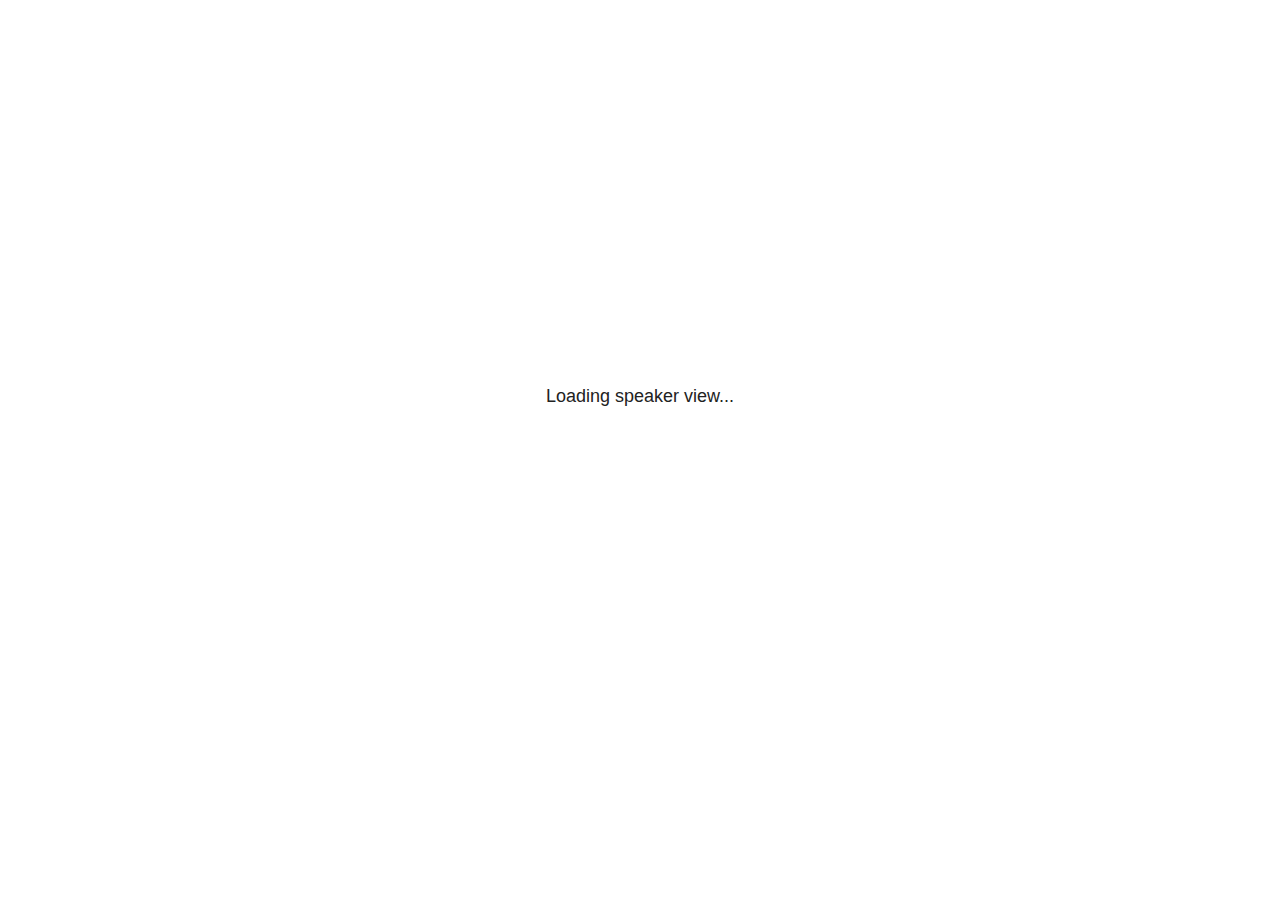
<file: apresentacao_files/libs/revealjs/plugin/notes/speaker-view.html>
<!--
	NOTE: You need to build the notes plugin after making changes to this file.
-->
<html lang="en">
	<head>
		<meta charset="utf-8">

		<title>reveal.js - Speaker View</title>

		<style>
			body {
				font-family: Helvetica;
				font-size: 18px;
			}

			#current-slide,
			#upcoming-slide,
			#speaker-controls {
				padding: 6px;
				box-sizing: border-box;
				-moz-box-sizing: border-box;
			}

			#current-slide iframe,
			#upcoming-slide iframe {
				width: 100%;
				height: 100%;
				border: 1px solid #ddd;
			}

			#current-slide .label,
			#upcoming-slide .label {
				position: absolute;
				top: 10px;
				left: 10px;
				z-index: 2;
			}

			#connection-status {
				position: absolute;
				top: 0;
				left: 0;
				width: 100%;
				height: 100%;
				z-index: 20;
				padding: 30% 20% 20% 20%;
				font-size: 18px;
				color: #222;
				background: #fff;
				text-align: center;
				box-sizing: border-box;
				line-height: 1.4;
			}

			.overlay-element {
				height: 34px;
				line-height: 34px;
				padding: 0 10px;
				text-shadow: none;
				background: rgba( 220, 220, 220, 0.8 );
				color: #222;
				font-size: 14px;
			}

			.overlay-element.interactive:hover {
				background: rgba( 220, 220, 220, 1 );
			}

			#current-slide {
				position: absolute;
				width: 60%;
				height: 100%;
				top: 0;
				left: 0;
				padding-right: 0;
			}

			#upcoming-slide {
				position: absolute;
				width: 40%;
				height: 40%;
				right: 0;
				top: 0;
			}

			/* Speaker controls */
			#speaker-controls {
				position: absolute;
				top: 40%;
				right: 0;
				width: 40%;
				height: 60%;
				overflow: auto;
				font-size: 18px;
			}

				.speaker-controls-time.hidden,
				.speaker-controls-notes.hidden {
					display: none;
				}

				.speaker-controls-time .label,
				.speaker-controls-pace .label,
				.speaker-controls-notes .label {
					text-transform: uppercase;
					font-weight: normal;
					font-size: 0.66em;
					color: #666;
					margin: 0;
				}

				.speaker-controls-time, .speaker-controls-pace {
					border-bottom: 1px solid rgba( 200, 200, 200, 0.5 );
					margin-bottom: 10px;
					padding: 10px 16px;
					padding-bottom: 20px;
					cursor: pointer;
				}

				.speaker-controls-time .reset-button {
					opacity: 0;
					float: right;
					color: #666;
					text-decoration: none;
				}
				.speaker-controls-time:hover .reset-button {
					opacity: 1;
				}

				.speaker-controls-time .timer,
				.speaker-controls-time .clock {
					width: 50%;
				}

				.speaker-controls-time .timer,
				.speaker-controls-time .clock,
				.speaker-controls-time .pacing .hours-value,
				.speaker-controls-time .pacing .minutes-value,
				.speaker-controls-time .pacing .seconds-value {
					font-size: 1.9em;
				}

				.speaker-controls-time .timer {
					float: left;
				}

				.speaker-controls-time .clock {
					float: right;
					text-align: right;
				}

				.speaker-controls-time span.mute {
					opacity: 0.3;
				}

				.speaker-controls-time .pacing-title {
					margin-top: 5px;
				}

				.speaker-controls-time .pacing.ahead {
					color: blue;
				}

				.speaker-controls-time .pacing.on-track {
					color: green;
				}

				.speaker-controls-time .pacing.behind {
					color: red;
				}

				.speaker-controls-notes {
					padding: 10px 16px;
				}

				.speaker-controls-notes .value {
					margin-top: 5px;
					line-height: 1.4;
					font-size: 1.2em;
				}

			/* Layout selector */
			#speaker-layout {
				position: absolute;
				top: 10px;
				right: 10px;
				color: #222;
				z-index: 10;
			}
				#speaker-layout select {
					position: absolute;
					width: 100%;
					height: 100%;
					top: 0;
					left: 0;
					border: 0;
					box-shadow: 0;
					cursor: pointer;
					opacity: 0;

					font-size: 1em;
					background-color: transparent;

					-moz-appearance: none;
					-webkit-appearance: none;
					-webkit-tap-highlight-color: rgba(0, 0, 0, 0);
				}

				#speaker-layout select:focus {
					outline: none;
					box-shadow: none;
				}

			.clear {
				clear: both;
			}

			/* Speaker layout: Wide */
			body[data-speaker-layout="wide"] #current-slide,
			body[data-speaker-layout="wide"] #upcoming-slide {
				width: 50%;
				height: 45%;
				padding: 6px;
			}

			body[data-speaker-layout="wide"] #current-slide {
				top: 0;
				left: 0;
			}

			body[data-speaker-layout="wide"] #upcoming-slide {
				top: 0;
				left: 50%;
			}

			body[data-speaker-layout="wide"] #speaker-controls {
				top: 45%;
				left: 0;
				width: 100%;
				height: 50%;
				font-size: 1.25em;
			}

			/* Speaker layout: Tall */
			body[data-speaker-layout="tall"] #current-slide,
			body[data-speaker-layout="tall"] #upcoming-slide {
				width: 45%;
				height: 50%;
				padding: 6px;
			}

			body[data-speaker-layout="tall"] #current-slide {
				top: 0;
				left: 0;
			}

			body[data-speaker-layout="tall"] #upcoming-slide {
				top: 50%;
				left: 0;
			}

			body[data-speaker-layout="tall"] #speaker-controls {
				padding-top: 40px;
				top: 0;
				left: 45%;
				width: 55%;
				height: 100%;
				font-size: 1.25em;
			}

			/* Speaker layout: Notes only */
			body[data-speaker-layout="notes-only"] #current-slide,
			body[data-speaker-layout="notes-only"] #upcoming-slide {
				display: none;
			}

			body[data-speaker-layout="notes-only"] #speaker-controls {
				padding-top: 40px;
				top: 0;
				left: 0;
				width: 100%;
				height: 100%;
				font-size: 1.25em;
			}

			@media screen and (max-width: 1080px) {
				body[data-speaker-layout="default"] #speaker-controls {
					font-size: 16px;
				}
			}

			@media screen and (max-width: 900px) {
				body[data-speaker-layout="default"] #speaker-controls {
					font-size: 14px;
				}
			}

			@media screen and (max-width: 800px) {
				body[data-speaker-layout="default"] #speaker-controls {
					font-size: 12px;
				}
			}

		</style>
	</head>

	<body>

		<div id="connection-status">Loading speaker view...</div>

		<div id="current-slide"></div>
		<div id="upcoming-slide"><span class="overlay-element label">Upcoming</span></div>
		<div id="speaker-controls">
			<div class="speaker-controls-time">
				<h4 class="label">Time <span class="reset-button">Click to Reset</span></h4>
				<div class="clock">
					<span class="clock-value">0:00 AM</span>
				</div>
				<div class="timer">
					<span class="hours-value">00</span><span class="minutes-value">:00</span><span class="seconds-value">:00</span>
				</div>
				<div class="clear"></div>

				<h4 class="label pacing-title" style="display: none">Pacing – Time to finish current slide</h4>
				<div class="pacing" style="display: none">
					<span class="hours-value">00</span><span class="minutes-value">:00</span><span class="seconds-value">:00</span>
				</div>
			</div>

			<div class="speaker-controls-notes hidden">
				<h4 class="label">Notes</h4>
				<div class="value"></div>
			</div>
		</div>
		<div id="speaker-layout" class="overlay-element interactive">
			<span class="speaker-layout-label"></span>
			<select class="speaker-layout-dropdown"></select>
		</div>

		<script>

			(function() {

				var notes,
					notesValue,
					currentState,
					currentSlide,
					upcomingSlide,
					layoutLabel,
					layoutDropdown,
					pendingCalls = {},
					lastRevealApiCallId = 0,
					connected = false,
					whitelistedWindows = [window.opener];

				var SPEAKER_LAYOUTS = {
					'default': 'Default',
					'wide': 'Wide',
					'tall': 'Tall',
					'notes-only': 'Notes only'
				};

				setupLayout();

				var connectionStatus = document.querySelector( '#connection-status' );
				var connectionTimeout = setTimeout( function() {
					connectionStatus.innerHTML = 'Error connecting to main window.<br>Please try closing and reopening the speaker view.';
				}, 5000 );
;
				window.addEventListener( 'message', function( event ) {

					// Validate the origin of this message to prevent XSS
					if( window.location.origin !== event.origin && whitelistedWindows.indexOf( event.source ) === -1 ) {
						return;
					}

					clearTimeout( connectionTimeout );
					connectionStatus.style.display = 'none';

					var data = JSON.parse( event.data );

					// The overview mode is only useful to the reveal.js instance
					// where navigation occurs so we don't sync it
					if( data.state ) delete data.state.overview;

					// Messages sent by the notes plugin inside of the main window
					if( data && data.namespace === 'reveal-notes' ) {
						if( data.type === 'connect' ) {
							handleConnectMessage( data );
						}
						else if( data.type === 'state' ) {
							handleStateMessage( data );
						}
						else if( data.type === 'return' ) {
							pendingCalls[data.callId](data.result);
							delete pendingCalls[data.callId];
						}
					}
					// Messages sent by the reveal.js inside of the current slide preview
					else if( data && data.namespace === 'reveal' ) {
						if( /ready/.test( data.eventName ) ) {
							// Send a message back to notify that the handshake is complete
							window.opener.postMessage( JSON.stringify({ namespace: 'reveal-notes', type: 'connected'} ), '*' );
						}
						else if( /slidechanged|fragmentshown|fragmenthidden|paused|resumed/.test( data.eventName ) && currentState !== JSON.stringify( data.state ) ) {

							dispatchStateToMainWindow( data.state );

						}
					}

				} );

				/**
				 * Updates the presentation in the main window to match the state
				 * of the presentation in the notes window.
				 */
				const dispatchStateToMainWindow = debounce(( state ) => {
					window.opener.postMessage( JSON.stringify({ method: 'setState', args: [ state ]} ), '*' );
				}, 500);

				/**
				 * Asynchronously calls the Reveal.js API of the main frame.
				 */
				function callRevealApi( methodName, methodArguments, callback ) {

					var callId = ++lastRevealApiCallId;
					pendingCalls[callId] = callback;
					window.opener.postMessage( JSON.stringify( {
						namespace: 'reveal-notes',
						type: 'call',
						callId: callId,
						methodName: methodName,
						arguments: methodArguments
					} ), '*' );

				}

				/**
				 * Called when the main window is trying to establish a
				 * connection.
				 */
				function handleConnectMessage( data ) {

					if( connected === false ) {
						connected = true;

						setupIframes( data );
						setupKeyboard();
						setupNotes();
						setupTimer();
						setupHeartbeat();
					}

				}

				/**
				 * Called when the main window sends an updated state.
				 */
				function handleStateMessage( data ) {

					// Store the most recently set state to avoid circular loops
					// applying the same state
					currentState = JSON.stringify( data.state );

					// No need for updating the notes in case of fragment changes
					if ( data.notes ) {
						notes.classList.remove( 'hidden' );
						notesValue.style.whiteSpace = data.whitespace;
						if( data.markdown ) {
							notesValue.innerHTML = marked( data.notes );
						}
						else {
							notesValue.innerHTML = data.notes;
						}
					}
					else {
						notes.classList.add( 'hidden' );
					}

					// Update the note slides
					currentSlide.contentWindow.postMessage( JSON.stringify({ method: 'setState', args: [ data.state ] }), '*' );
					upcomingSlide.contentWindow.postMessage( JSON.stringify({ method: 'setState', args: [ data.state ] }), '*' );
					upcomingSlide.contentWindow.postMessage( JSON.stringify({ method: 'next' }), '*' );

				}

				// Limit to max one state update per X ms
				handleStateMessage = debounce( handleStateMessage, 200 );

				/**
				 * Forward keyboard events to the current slide window.
				 * This enables keyboard events to work even if focus
				 * isn't set on the current slide iframe.
				 *
				 * Block F5 default handling, it reloads and disconnects
				 * the speaker notes window.
				 */
				function setupKeyboard() {

					document.addEventListener( 'keydown', function( event ) {
						if( event.keyCode === 116 || ( event.metaKey && event.keyCode === 82 ) ) {
							event.preventDefault();
							return false;
						}
						currentSlide.contentWindow.postMessage( JSON.stringify({ method: 'triggerKey', args: [ event.keyCode ] }), '*' );
					} );

				}

				/**
				 * Creates the preview iframes.
				 */
				function setupIframes( data ) {

					var params = [
						'receiver',
						'progress=false',
						'history=false',
						'transition=none',
						'autoSlide=0',
						'backgroundTransition=none'
					].join( '&' );

					var urlSeparator = /\?/.test(data.url) ? '&' : '?';
					var hash = '#/' + data.state.indexh + '/' + data.state.indexv;
					var currentURL = data.url + urlSeparator + params + '&postMessageEvents=true' + hash;
					var upcomingURL = data.url + urlSeparator + params + '&controls=false' + hash;

					currentSlide = document.createElement( 'iframe' );
					currentSlide.setAttribute( 'width', 1280 );
					currentSlide.setAttribute( 'height', 1024 );
					currentSlide.setAttribute( 'src', currentURL );
					document.querySelector( '#current-slide' ).appendChild( currentSlide );

					upcomingSlide = document.createElement( 'iframe' );
					upcomingSlide.setAttribute( 'width', 640 );
					upcomingSlide.setAttribute( 'height', 512 );
					upcomingSlide.setAttribute( 'src', upcomingURL );
					document.querySelector( '#upcoming-slide' ).appendChild( upcomingSlide );

					whitelistedWindows.push( currentSlide.contentWindow, upcomingSlide.contentWindow );

				}

				/**
				 * Setup the notes UI.
				 */
				function setupNotes() {

					notes = document.querySelector( '.speaker-controls-notes' );
					notesValue = document.querySelector( '.speaker-controls-notes .value' );

				}

				/**
				 * We send out a heartbeat at all times to ensure we can
				 * reconnect with the main presentation window after reloads.
				 */
				function setupHeartbeat() {

					setInterval( () => {
						window.opener.postMessage( JSON.stringify({ namespace: 'reveal-notes', type: 'heartbeat'} ), '*' );
					}, 1000 );

				}

				function getTimings( callback ) {

					callRevealApi( 'getSlidesAttributes', [], function ( slideAttributes ) {
						callRevealApi( 'getConfig', [], function ( config ) {
							var totalTime = config.totalTime;
							var minTimePerSlide = config.minimumTimePerSlide || 0;
							var defaultTiming = config.defaultTiming;
							if ((defaultTiming == null) && (totalTime == null)) {
								callback(null);
								return;
							}
							// Setting totalTime overrides defaultTiming
							if (totalTime) {
								defaultTiming = 0;
							}
							var timings = [];
							for ( var i in slideAttributes ) {
								var slide = slideAttributes[ i ];
								var timing = defaultTiming;
								if( slide.hasOwnProperty( 'data-timing' )) {
									var t = slide[ 'data-timing' ];
									timing = parseInt(t);
									if( isNaN(timing) ) {
										console.warn("Could not parse timing '" + t + "' of slide " + i + "; using default of " + defaultTiming);
										timing = defaultTiming;
									}
								}
								timings.push(timing);
							}
							if ( totalTime ) {
								// After we've allocated time to individual slides, we summarize it and
								// subtract it from the total time
								var remainingTime = totalTime - timings.reduce( function(a, b) { return a + b; }, 0 );
								// The remaining time is divided by the number of slides that have 0 seconds
								// allocated at the moment, giving the average time-per-slide on the remaining slides
								var remainingSlides = (timings.filter( function(x) { return x == 0 }) ).length
								var timePerSlide = Math.round( remainingTime / remainingSlides, 0 )
								// And now we replace every zero-value timing with that average
								timings = timings.map( function(x) { return (x==0 ? timePerSlide : x) } );
							}
							var slidesUnderMinimum = timings.filter( function(x) { return (x < minTimePerSlide) } ).length
							if ( slidesUnderMinimum ) {
								message = "The pacing time for " + slidesUnderMinimum + " slide(s) is under the configured minimum of " + minTimePerSlide + " seconds. Check the data-timing attribute on individual slides, or consider increasing the totalTime or minimumTimePerSlide configuration options (or removing some slides).";
								alert(message);
							}
							callback( timings );
						} );
					} );

				}

				/**
				 * Return the number of seconds allocated for presenting
				 * all slides up to and including this one.
				 */
				function getTimeAllocated( timings, callback ) {

					callRevealApi( 'getSlidePastCount', [], function ( currentSlide ) {
						var allocated = 0;
						for (var i in timings.slice(0, currentSlide + 1)) {
							allocated += timings[i];
						}
						callback( allocated );
					} );

				}

				/**
				 * Create the timer and clock and start updating them
				 * at an interval.
				 */
				function setupTimer() {

					var start = new Date(),
					timeEl = document.querySelector( '.speaker-controls-time' ),
					clockEl = timeEl.querySelector( '.clock-value' ),
					hoursEl = timeEl.querySelector( '.hours-value' ),
					minutesEl = timeEl.querySelector( '.minutes-value' ),
					secondsEl = timeEl.querySelector( '.seconds-value' ),
					pacingTitleEl = timeEl.querySelector( '.pacing-title' ),
					pacingEl = timeEl.querySelector( '.pacing' ),
					pacingHoursEl = pacingEl.querySelector( '.hours-value' ),
					pacingMinutesEl = pacingEl.querySelector( '.minutes-value' ),
					pacingSecondsEl = pacingEl.querySelector( '.seconds-value' );

					var timings = null;
					getTimings( function ( _timings ) {

						timings = _timings;
						if (_timings !== null) {
							pacingTitleEl.style.removeProperty('display');
							pacingEl.style.removeProperty('display');
						}

						// Update once directly
						_updateTimer();

						// Then update every second
						setInterval( _updateTimer, 1000 );

					} );


					function _resetTimer() {

						if (timings == null) {
							start = new Date();
							_updateTimer();
						}
						else {
							// Reset timer to beginning of current slide
							getTimeAllocated( timings, function ( slideEndTimingSeconds ) {
								var slideEndTiming = slideEndTimingSeconds * 1000;
								callRevealApi( 'getSlidePastCount', [], function ( currentSlide ) {
									var currentSlideTiming = timings[currentSlide] * 1000;
									var previousSlidesTiming = slideEndTiming - currentSlideTiming;
									var now = new Date();
									start = new Date(now.getTime() - previousSlidesTiming);
									_updateTimer();
								} );
							} );
						}

					}

					timeEl.addEventListener( 'click', function() {
						_resetTimer();
						return false;
					} );

					function _displayTime( hrEl, minEl, secEl, time) {

						var sign = Math.sign(time) == -1 ? "-" : "";
						time = Math.abs(Math.round(time / 1000));
						var seconds = time % 60;
						var minutes = Math.floor( time / 60 ) % 60 ;
						var hours = Math.floor( time / ( 60 * 60 )) ;
						hrEl.innerHTML = sign + zeroPadInteger( hours );
						if (hours == 0) {
							hrEl.classList.add( 'mute' );
						}
						else {
							hrEl.classList.remove( 'mute' );
						}
						minEl.innerHTML = ':' + zeroPadInteger( minutes );
						if (hours == 0 && minutes == 0) {
							minEl.classList.add( 'mute' );
						}
						else {
							minEl.classList.remove( 'mute' );
						}
						secEl.innerHTML = ':' + zeroPadInteger( seconds );
					}

					function _updateTimer() {

						var diff, hours, minutes, seconds,
						now = new Date();

						diff = now.getTime() - start.getTime();

						clockEl.innerHTML = now.toLocaleTimeString( 'en-US', { hour12: true, hour: '2-digit', minute:'2-digit' } );
						_displayTime( hoursEl, minutesEl, secondsEl, diff );
						if (timings !== null) {
							_updatePacing(diff);
						}

					}

					function _updatePacing(diff) {

						getTimeAllocated( timings, function ( slideEndTimingSeconds ) {
							var slideEndTiming = slideEndTimingSeconds * 1000;

							callRevealApi( 'getSlidePastCount', [], function ( currentSlide ) {
								var currentSlideTiming = timings[currentSlide] * 1000;
								var timeLeftCurrentSlide = slideEndTiming - diff;
								if (timeLeftCurrentSlide < 0) {
									pacingEl.className = 'pacing behind';
								}
								else if (timeLeftCurrentSlide < currentSlideTiming) {
									pacingEl.className = 'pacing on-track';
								}
								else {
									pacingEl.className = 'pacing ahead';
								}
								_displayTime( pacingHoursEl, pacingMinutesEl, pacingSecondsEl, timeLeftCurrentSlide );
							} );
						} );
					}

				}

				/**
				 * Sets up the speaker view layout and layout selector.
				 */
				function setupLayout() {

					layoutDropdown = document.querySelector( '.speaker-layout-dropdown' );
					layoutLabel = document.querySelector( '.speaker-layout-label' );

					// Render the list of available layouts
					for( var id in SPEAKER_LAYOUTS ) {
						var option = document.createElement( 'option' );
						option.setAttribute( 'value', id );
						option.textContent = SPEAKER_LAYOUTS[ id ];
						layoutDropdown.appendChild( option );
					}

					// Monitor the dropdown for changes
					layoutDropdown.addEventListener( 'change', function( event ) {

						setLayout( layoutDropdown.value );

					}, false );

					// Restore any currently persisted layout
					setLayout( getLayout() );

				}

				/**
				 * Sets a new speaker view layout. The layout is persisted
				 * in local storage.
				 */
				function setLayout( value ) {

					var title = SPEAKER_LAYOUTS[ value ];

					layoutLabel.innerHTML = 'Layout' + ( title ? ( ': ' + title ) : '' );
					layoutDropdown.value = value;

					document.body.setAttribute( 'data-speaker-layout', value );

					// Persist locally
					if( supportsLocalStorage() ) {
						window.localStorage.setItem( 'reveal-speaker-layout', value );
					}

				}

				/**
				 * Returns the ID of the most recently set speaker layout
				 * or our default layout if none has been set.
				 */
				function getLayout() {

					if( supportsLocalStorage() ) {
						var layout = window.localStorage.getItem( 'reveal-speaker-layout' );
						if( layout ) {
							return layout;
						}
					}

					// Default to the first record in the layouts hash
					for( var id in SPEAKER_LAYOUTS ) {
						return id;
					}

				}

				function supportsLocalStorage() {

					try {
						localStorage.setItem('test', 'test');
						localStorage.removeItem('test');
						return true;
					}
					catch( e ) {
						return false;
					}

				}

				function zeroPadInteger( num ) {

					var str = '00' + parseInt( num );
					return str.substring( str.length - 2 );

				}

				/**
				 * Limits the frequency at which a function can be called.
				 */
				function debounce( fn, ms ) {

					var lastTime = 0,
						timeout;

					return function() {

						var args = arguments;
						var context = this;

						clearTimeout( timeout );

						var timeSinceLastCall = Date.now() - lastTime;
						if( timeSinceLastCall > ms ) {
							fn.apply( context, args );
							lastTime = Date.now();
						}
						else {
							timeout = setTimeout( function() {
								fn.apply( context, args );
								lastTime = Date.now();
							}, ms - timeSinceLastCall );
						}

					}

				}

			})();

		</script>
	</body>
</html>
</file>
